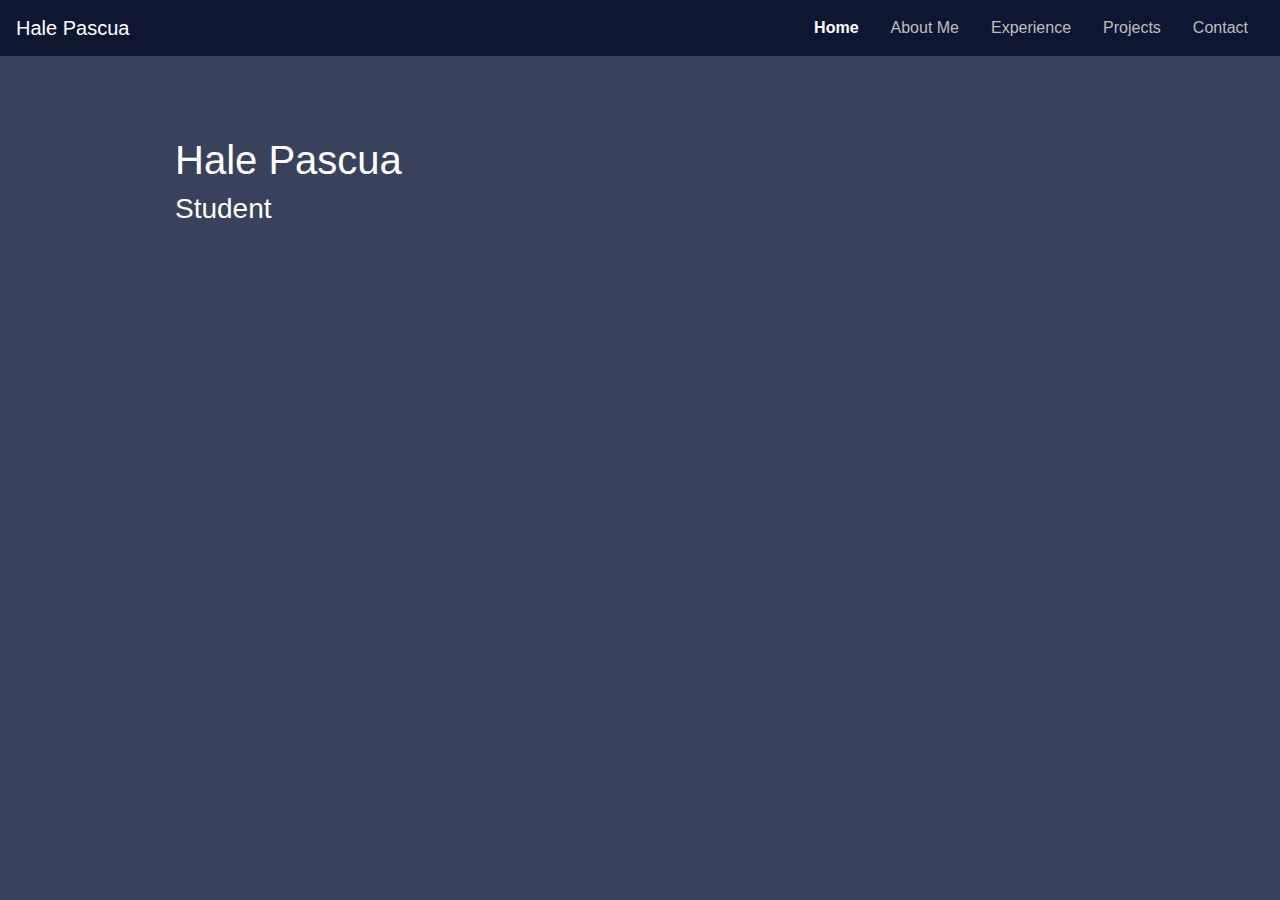
<file: index.html>
<!DOCTYPE html>
<html>
    <head>
        <title>Hale Pascua</title>
        <meta charset="utf-8">
        <meta name="viewport" content="width=device-width, initial-scale=1, shrink-to-fit=no">

        <!-- Bootstrap CSS -->
        <link rel="stylesheet" href="https://maxcdn.bootstrapcdn.com/bootstrap/4.0.0/css/bootstrap.min.css" integrity="sha384-Gn5384xqQ1aoWXA+058RXPxPg6fy4IWvTNh0E263XmFcJlSAwiGgFAW/dAiS6JXm" crossorigin="anonymous">

         <!-- Custom CSS -->
         <link href="./css/style.css" rel="stylesheet" type="text/css" />

    </head>
    <body>
        <!-- NAVIGATION BAR / HEADER-->
        <header>
            <nav class="navbar navbar-dark" style="background-color: #0d1732;">
                <a class="navbar-brand mr-auto" href="#">Hale Pascua</a>
                <a class="nav-item nav-link active" href="#">Home <span class="sr-only">(current)</span></a> 
                <a class="nav-item nav-link" href="#">About Me</a> 
                <a class="nav-item nav-link" href="#">Experience</a> 
                <a class="nav-item nav-link" href="#">Projects</a> 
                <a class="nav-item nav-link" href="#">Contact</a>
                
            </nav>
        </header>

        <!-- MAIN CONTENT -->
        <main>
            <div class="container align-items-center">
                <h1>Hale Pascua</h1>
                <h3>Student</h3>
            </div>
        </main>

        <!-- Optional JavaScript -->
        <!-- jQuery first, then Popper.js, then Bootstrap JS -->
        <script src="https://code.jquery.com/jquery-3.2.1.slim.min.js" integrity="sha384-KJ3o2DKtIkvYIK3UENzmM7KCkRr/rE9/Qpg6aAZGJwFDMVNA/GpGFF93hXpG5KkN" crossorigin="anonymous"></script>
        <script src="https://cdnjs.cloudflare.com/ajax/libs/popper.js/1.12.9/umd/popper.min.js" integrity="sha384-ApNbgh9B+Y1QKtv3Rn7W3mgPxhU9K/ScQsAP7hUibX39j7fakFPskvXusvfa0b4Q" crossorigin="anonymous"></script>
        <script src="https://maxcdn.bootstrapcdn.com/bootstrap/4.0.0/js/bootstrap.min.js" integrity="sha384-JZR6Spejh4U02d8jOt6vLEHfe/JQGiRRSQQxSfFWpi1MquVdAyjUar5+76PVCmYl" crossorigin="anonymous"></script>
    </body>
</html>
</file>
<file: css/style.css>
/* GLOBAL SETTINGS */
body{
    background-color:#39425c;
}

main{
    margin: 5rem;
    color: #ffffff;
}

.container {
    max-width: 960px;
}

.nav-link {
    color: #bfbfbf;
}

.nav-link:hover {
    color: #ffffff;
}

.active{
    color: #ffffff;
    font-weight: bold;
}
</file>
